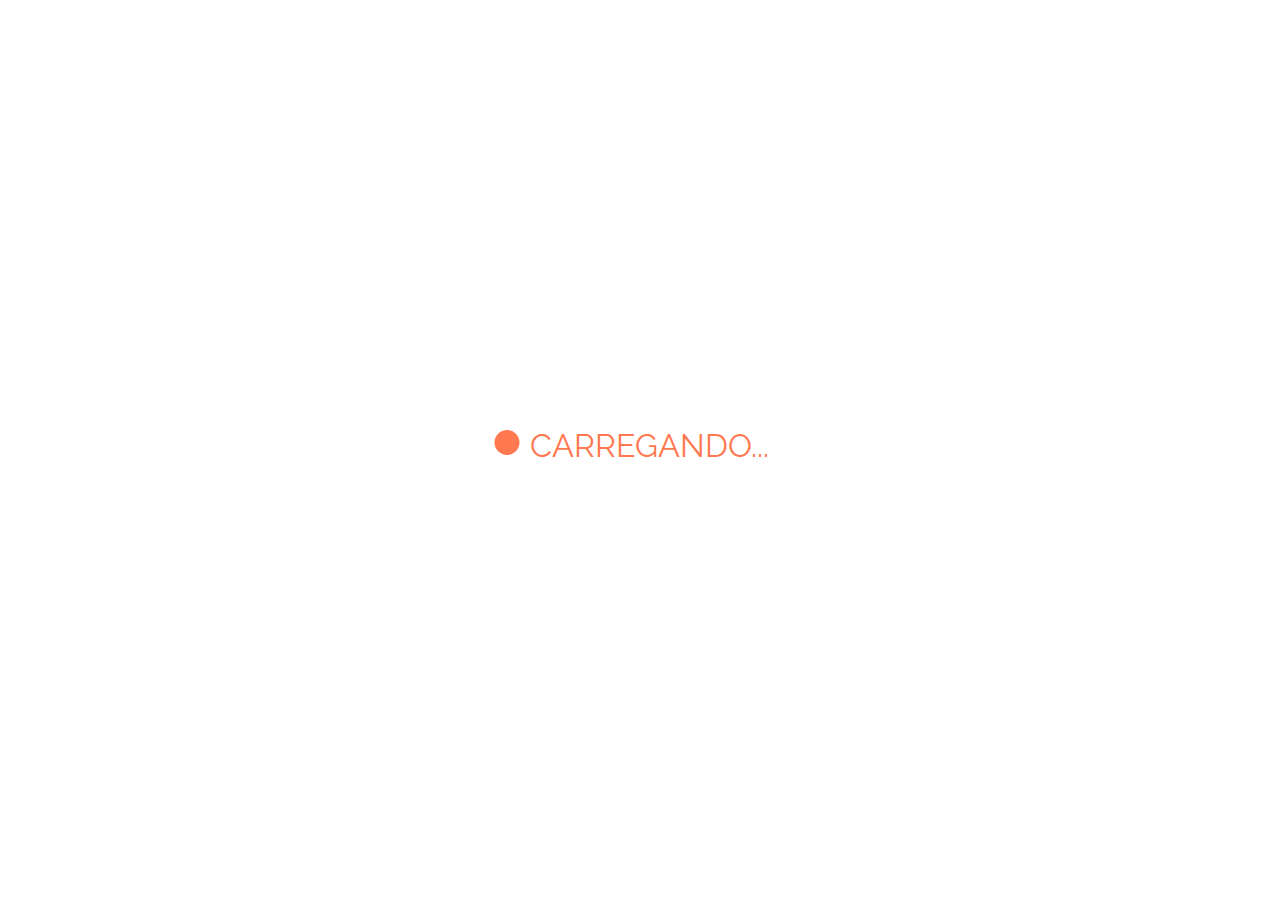
<file: index.html>
<!DOCTYPE html>
<html lang="pt-br">
<head>
  <meta charset="UTF-8">
  <meta http-equiv="X-UA-Compatible" content="IE=edge">
  <meta name="viewport" content="width=device-width, initial-scale=1">
  <link rel="stylesheet" type="text/css" href="CSS/reset.css">
  <link rel="stylesheet" type="text/css" href="CSS/doceria.css">
  <title>Doceria SPA</title>
  <link rel="icon" type="image/x-icon" href="Images/favicon.ico">
</head>
<body onload="loader()">
  <span id="container">
    <span id="sidebar" name="sidebar">
      <span id="sidebar-container">
        <figure>
          <img id="logo-doceria" src="Images/stand.png" alt="Logo da Doceria" />
        </figure>
        <h1 id="doceria-sidebar">Doceria</h1>
        <nav>
          <ul>
            <li> <a href="#welcome-section">Boas vindas</a> </li>
            <li> <a href="#about-us-section">Sobre nós</a> </li>
            <li> <a href="#doces1-section">Doces I</a> </li>
            <li> <a href="#doces2-section">Doces II</a> </li>
            <li> <a href="#doces3-section">Doces III</a> </li>
            <li> <a href="#contact-section">Fale conosco</a> </li>
          </ul>
        </nav>
      </span>
    </span>
    <span id="content">
      <main>
        <section id="welcome-section">
          <figure>
            <img id="banner" src="Images/banner2.jpg" alt="Primeiro banner da loja">
          </figure>
          <span id="welcome-content-section" name="#welcome">
            <h2>Boas vindas à Doceria SPA!</h2>
            <span class="minibanner"></span>
            <span class="about-section">
              <p>
                No… It's a thing; it's like a plan, but with more greatness. They're not aliens, they're Earth…liens! I'm the Doctor. Well, they call me the Doctor. I don't know why. I call me the Doctor too. I still don't know why.
              </p>
              <p>
                I am the last of my species, and I know how that weighs on the heart so don't lie to me! Annihilate? No. No violence. <strong> I won't stand for it.</strong> <em> Not now, not ever, do you understand me?!</em> I'm the Doctor, the Oncoming Storm - and you basically meant beat them in a football match, didn't you?
              </p>
              <p>
                It's art! A statement on modern society, 'Oh Ain't Modern Society Awful?'! I am the last of my species, and I know how that weighs on the heart so don't lie to me! Aw, you're all Mr. Grumpy Face today.
              </p>
              <a href="https://github.com/dandara-dias/site-doceria" target="_blank" id="welcome-section-btn">Leia mais</a>
            </span>
          </span>
        </section>
        <section id="about-us-section">
          <span id="about-content-section">
            <h2>Sobre nós</h2>
            <span class="minibanner"></span>
            <span class="about-section">
              <p>
                You hit me with a cricket bat. I hate yogurt. It's just stuff with bits in. I hate yogurt. It's just stuff with bits in. Father Christmas. Santa Claus. Or as I've always known him: Jeff. You hit me with a cricket bat.
              </p>
              <p>
                Sorry, checking all the water in this area; there's an escaped fish. The way I see it, every life is a pile of good things and bad things.…hey.…the good things don't always soften the bad things; but vice-versa the bad things don't necessarily spoil the good things and make them unimportant.
              </p>
              <p>
                You hate me; you want to kill me! Well, go on! Kill me! KILL ME!
              </p>
            </span>
          </span>
        </section>
        <section id="doces1-section">
          <h3>Doces I</h3>
          <span class="doces1-imgs banner-gallery" id="img1"></span>
          <span class="doces1-imgs banner-gallery" id="img2"></span>
          <span class="doces1-imgs banner-gallery" id="img3"></span>
          <span class="doces1-imgs banner-gallery" id="img4"></span>
          <span class="doces1-imgs banner-gallery" id="img5"></span>
        </section>
        <section id="doces2-section">
          <h3>Doces II</h3>
          <span class="doces2-imgs banner-gallery" id="img6"></span>
          <span class="doces2-imgs banner-gallery" id="img7"></span>
          <span class="doces2-imgs banner-gallery" id="img8"></span>
        </section>
        <section id="doces3-section">
          <h3>Doces III</h3>
          <span class="doces3-imgs banner-gallery" id="img9"></span>
          <span class="doces3-imgs banner-gallery" id="img10"></span>
          <span class="doces3-imgs banner-gallery" id="img11"></span>
          <span class="doces3-imgs banner-gallery" id="img12"></span>
        </section>
        <section id="contact-section">
          <h4>Entre em contato</h4>
          <form id="contact-form">
            <input type="text" name="name" placeholder="informe seu nome" required />
            <input type="email" name="email" placeholder="informe seu email" required />
            <textarea name="message" placeholder="deixe sua mensagem" required></textarea>
            <input type="reset" value="Enviar" />
          </form>
        </section>
        <footer>Dandara Dias & horaDeCodar @ 2022</footer>
      </main>
    </span>
  </span>

  <span class="wrap">
    <span class="loading">
      <span class="bounceball"></span>
      <span class="text">CARREGANDO...</span>
    </span>
  </span>

  <script>
    let time;

    function loader() {
      time = setTimeout(showPage, 2000);
    }

    function showPage() {
      document.getElementsByClassName("wrap")[0].style.display = "none";
      document.getElementById("container").style.display = "block";
    }
  </script>
</body>
</html>
</file>
<file: CSS/doceria.css>
@import url('https://fonts.googleapis.com/css2?family=Emilys+Candy&display=swap');
@import url('https://fonts.googleapis.com/css2?family=Baloo+2&display=swap');
@import url('https://fonts.googleapis.com/css2?family=Maven+Pro&display=swap');
@import url('https://fonts.googleapis.com/css2?family=Inconsolata&display=swap');
@import url('https://fonts.googleapis.com/css2?family=Raleway&display=swap');
@import url('https://fonts.googleapis.com/css2?family=Pacifico&display=swap');

@keyframes wiggle {
  0%, 7% {
    transform: rotateZ(0);
  }
  15% {
    transform: rotateZ(-15deg);
  }
  20% {
    transform: rotateZ(10deg);
  }
  25% {
    transform: rotateZ(-10deg);
  }
  30% {
    transform: rotateZ(6deg);
  }
  35% {
    transform: rotateZ(-4deg);
  }
  40%, 100% {
    transform: rotateZ(0);
  }
}

@keyframes bounce {
  0% {
    top: 30px;
    height: 5px;
    border-radius: 60px 60px 20px 20px;
    transform: scaleX(2);
    opacity: 0;
  }
  35% {
    height: 15px;
    border-radius: 50%;
    transform: scaleX(1);
  }
  100% {
    top: 0;
    opacity: 1;
  }
}

:root {
  --white: #FFFFFA;
  --pink: #F7AEF8;
  --orange: #FF784F;
  --grey: #808782;
  --blue: #313D5A;
}

::selection {
  color: var(--grey);
  background: var(--pink);
}

a {
  transition: .5s;
}

footer {
  font-family: 'Pacifico';
  height: 10%;
  padding: 2%;
  padding-top: 5%;
  text-align: right;
}

h2, h4 {
  font-family: 'Maven Pro';
}

h3 {
  font-family: 'Inconsolata';
}

html {
  color: var(--grey);
  background-image: linear-gradient(to bottom right, #FFFFFF, var(--white));
  scroll-behavior: smooth;
}

p {
  font-family: 'Raleway';
}

.about-section {
  position: relative;
  left: 1%;
}

.about-section p {
  line-height: 2;
  font-size: 1.3vw;
  margin-bottom: 1%;
  margin-right: 5%;
}

.banner-gallery {
  background-position: center;
  background-size: contain;
  background-repeat: no-repeat;
  display: inline-block;
  height: 20%;
}

.bounceball {
  position: relative;
  display: inline-block;
  height: 37px;
  width: 35px;
}

.bounceball::before {
    position: absolute;
    content: '';
    display: block;
    top: 0;
    width: 25px;
    height: 25px;
    border-radius: 100%;
    background-color: var(--orange);
    transform-origin: 50%;
    animation: bounce 500ms alternate infinite ease;
}

.doces1-imgs {
  width: 18.8%;
  margin-left: .5%;
  margin-right: .5%;
  height: 200px;
  border-radius: 25%;
}

.doces2-imgs {
  width: 32.3%;
  margin-left: .5%;
  margin-right: .5%;
  height: 200px;
  border-radius: 5%;
}

.doces3-imgs {
  width: 23.9%;
  margin-left: .5%;
  margin-right: .5%;
  height: 200px;
  border-radius: 10%;
}

.minibanner {
  width: 300px;
  height: 400px;
  background-image: url('../Images/banner3.jpg');
  background-position: center;
  background-size: contain;
  background-repeat: no-repeat;
  float: left;
  border-radius: 15px 50px 30px 5px;
}

.text {
  color: var(--orange);
  display: inline-block;
  font-family: 'Raleway';
  font-size: 2em;
  position: fixed;
}

.wrap {
  position: absolute;
  top: 50%;
  left: 40%;
  transform: translate(-50%, -50%);
  display: block;
  animation: fadein 2s;
  transition: opacity 2s ease-in;
}

#about-us-section .minibanner {
  float: right;
  margin-right: 50px;
  background-image: url('../Images/banner4.jpg');
  border-radius: 30px 50px 15px;
}

#about-us-section .about-section {
  position: absolute;
  left: 25px;
  width: calc(100% - 400px);
}

#banner {
  height: 20em;
  width: 102.5%;
  margin-left: -2.5%;
  object-fit: cover;
  filter: drop-shadow(8px 4px 10px var(--pink));
}

#contact-form {
  width: 50%;
}

#contact-form input[type=text], #contact-form input[type=email], #contact-form textarea {
  display: block;
  border: 1px solid var(--grey);
  padding: 1%;
  margin-bottom: 2%;
  width: 100%;
  font-size: 1.5vw;
  font-family: 'Raleway';
}

#contact-form input[type=text]:focus, #contact-form input[type=email]:focus, #contact-form textarea:focus {
  outline-color: var(--blue);
}

#contact-form textarea {
  height: 150px;
}

#contact-form ::placeholder {
  color: var(--pink);
}

#contact-form input[type=reset] {
  margin-left: 0;
  width: 25%;
  font-size: 1.5vw;
}

#container {
  display: none;
}

#content {
  position: absolute;
  left: 22%;
}

#content h2, #content h3, #content h4 {
  color: var(--orange);
  margin-bottom: 3%;
}

#content h2 {
  font-size: 3vw;
}

#content h3 {
  font-size: 2.5vw;
}

#content h4 {
  font-size: 2vw;
}

#doces1-section, #doces2-section, #doces3-section {
  padding-right: 5%;
  margin-bottom: 5%;
}

#img1 {
  background-image: url('../Images/galeria1.jpg');
  margin-left: 0;
}

#img2 {
  background-image: url('../Images/galeria2.jpg');
}

#img3 {
  background-image: url('../Images/galeria3.jpg');
}

#img4 {
  background-image: url('../Images/galeria4.jpg');
}

#img5 {
  background-image: url('../Images/galeria5.jpg');
  margin-right: 0;
}

#img6 {
  background-image: url('../Images/galeria6.jpg');
  margin-left: 0;
}

#img7 {
  background-image: url('../Images/galeria7.jpg');
}

#img8 {
  background-image: url('../Images/galeria8.jpg');
  margin-right: 0;
}

#img9 {
  background-image: url('../Images/galeria9.jpg');
  margin-left: 0;
}

#img10 {
  background-image: url('../Images/galeria10.jpg');
}

#img11 {
  background-image: url('../Images/galeria11.jpg');
}

#img12 {
  background-image: url('../Images/galeria12.jpg');
  margin-right: 0;
}

#logo-doceria {
  width: 30%;
  height: 30%;
  position: relative;
  margin-left: auto;
  margin-right: auto;
}

#sidebar {
  position: fixed;
  height: 100%;
  width: 20%;
  background-color: rgba(49, 61, 90, 0.9);
  padding-top: 4%;
}

#sidebar a {
  color: var(--white);
  text-decoration: none;
  font-size: 1.7vw;
}

#sidebar a:hover {
  background-color: (var(--blue), 0.5);
  background-image: linear-gradient(45deg, var(--orange), var(--pink));
  background-size: 100%;
  background-repeat: repeat;
  background-clip: text;
  -webkit-background-clip: text;
  -webkit-text-fill-color: transparent; 
  -moz-background-clip: text;
  -moz-text-fill-color: transparent;
}

#sidebar h1 {
  color: var(--white);
  text-align: center;
  margin-top: 10%;
  margin-bottom: 15%;
}

#sidebar li {
  padding: 3%;
  font-family: 'Baloo 2';
}

#sidebar-container {
  position: relative;
  margin-left: auto;
  margin-right: auto;
  text-align: center;
}

#welcome-content-section {
  padding-left: 5%;
}

#welcome-section h2 {
  margin-top: 5%;
}

#welcome-section::after, #about-us-section::after {
  content: "";
  display: block;
  clear: both;
  margin-bottom: 5%;
}

#welcome-section-btn:hover {
  animation: wiggle 2s linear;
}

#welcome-section-btn, form input[type=reset] {
  background-color: var(--pink);
  color: var(--white);
  text-decoration: none;
  padding: 2% 4%;
  transition: 1s;
  display: block;
  width: 10%;
  text-align: center;
  border: double var(--grey);
  cursor: pointer;
  margin-left: 30%;
  font-family: 'Raleway';
  border-radius: 8px;
}

#welcome-section-btn:hover, form input[type=reset]:hover {
  background-color: var(--grey);
  animation: wiggle 2s linear;
}

@media (max-width: 320px) {
  form {
    margin-left: -50px;
  }

  h2, h4 {
    font-family: 'Maven Pro';
    margin-left: -50px;
  }
  
  h3 {
    font-family: 'Inconsolata';
    margin-left: -50px;
  }

  .about-section p {
    line-height: 2;
    font-size: 2vw;
    margin-bottom: 1%;
    margin-right: 5%;
    margin-left: -50px;
  }

  .doces1-imgs {
    width: 18%;
    height: 90px;
    border-radius: 0;
  }
  
  .doces2-imgs {
    width: 30%;
    margin-left: .5%;
    margin-right: .5%;
    height: 90px;
    border-radius: 0;
  }
  
  .doces3-imgs {
    width: 23%;
    margin-left: .5%;
    margin-right: .5%;
    height: 90px;
    border-radius: 10%;
  }

  .minibanner {
    width: 100px;
    height: 140px;
    background-image: url('../Images/banner3.jpg');
    background-position: center;
    background-size: cover;
    float: left;
    margin-left: -50px;
    border-radius: 0;
  }

  .wrap {
    position: absolute;
    top: 50%;
    left: 15%;
    transform: translate(-50%, -50%);
    display: block;
    animation: fadein 2s;
    transition: opacity 2s ease-in;
  }

  #about-us-section .about-section {
    position: absolute;
    left: 1px;
    width: 150px;
  }

  #about-us-section .minibanner {
    float: right;
    background-image: url('../Images/banner4.jpg');
    border-radius: 0;
  }

  #banner {
    height: 7em;
    width: 410px;
    margin-left: -70px;
    margin-top: 27%;
    object-fit: cover;
    filter: drop-shadow(8px 4px 10px var(--pink));
    right: 500px;
  }

  #doceria-sidebar{
    font-family: 'Emilys Candy';
    font-size: 6vw;
  }

  #img1 {
    background-image: url('../Images/galeria1.jpg');
    margin-left: -50px;
    opacity: 1;
  }

  #img6 {
    background-image: url('../Images/galeria6.jpg');
    margin-left: -50px;
  }

  #img9 {
    background-image: url('../Images/galeria9.jpg');
    margin-left: -50px;
  }

  #logo-doceria {
    width: 5%;
    height: 5%;
    display: block;
    float: left;
    margin-left: 5%;
    margin-top: 5%;
  }
  
  #sidebar {
    z-index: 1;
    height: 10%;
    width: 100%;
    background-color: rgba(49, 61, 90, 0.9);
    padding-top: 4%;
    display: block;
  }

  #sidebar a {
    display:block;
	  text-decoration:none;
	  color: var(--white);
  }

  #sidebar h1 {
    display: block;
    float: left;
    margin-left: 5%;
    margin-top: 4%;
    color: var(--white);
  }

  #sidebar li {
    display: inline;
    float: left;
    margin-left:2px;
    width:10%;
  }

  #sidebar-container {
    display: relative;
    align-items: center;
  }

  #welcome-section-btn, form input[type=reset] {
    background-color: var(--pink);
    color: var(--white);
    text-decoration: none;
    padding: 2% 4%;
    transition: 1s;
    display: block;
    width: 23%;
    font-size: 4vw;
    text-align: center;
    border: double var(--grey);
    cursor: pointer;
    margin-left: 20%;
    font-family: 'Raleway';
  }

}

@media (min-width: 375px) {
  .doces1-imgs {
    width: 18%;
    margin-left: .5%;
    height: 90px;
    border-radius: 0;
  }
  
  .doces2-imgs {
    width: 30%;
    margin-left: .5%;
    margin-right: .5%;
    height: 90px;
    border-radius: 0;
  }
  
  .doces3-imgs {
    width: 23%;
    margin-left: .5%;
    margin-right: .5%;
    height: 90px;
    border-radius: 0;
  }

  .wrap {
    position: absolute;
    top: 50%;
    left: 20%;
    transform: translate(-50%, -50%);
    display: block;
    animation: fadein 2s;
    transition: opacity 2s ease-in;
  }

  #about-us-section .about-section {
    position: relative;
    left: 1px;
  }

  #about-us-section .minibanner {
    float: right;
    background-image: url('../Images/banner4.jpg');
    border-radius: 0;
  }

  #banner {
    height: 10em;
    width: 102.5%;
    object-fit: cover;
    filter: drop-shadow(8px 4px 10px var(--pink));
  }

  #doceria-sidebar {
    font-family: 'Emilys Candy';
    font-size: 4.5vw;
  }

  #welcome-section-btn, form input[type=reset] {
    background-color: var(--pink);
    color: var(--white);
    text-decoration: none;
    padding: 2% 4%;
    transition: 1s;
    display: block;
    width: 25%;
    text-align: center;
    border: double var(--grey);
    cursor: pointer;
    margin-left: 40%;
    font-family: 'Raleway';
    font-size: 2vw;
  }

  .minibanner {
    width: 100px;
    height: 150px;
    background-image: url('../Images/banner3.jpg');
    background-position: center;
    background-size: cover;
    float: left;
    border-radius: 0;
    margin-left: 2.9%;
  }

  h2, p {
    margin-left: 5%;
  }
}

@media (min-width: 425px) {
  .doces1-imgs {
    width: 18%;
    margin-left: .5%;
    height: 100px;
    border-radius: 0;
  }
  
  .doces2-imgs {
    width: 30%;
    margin-left: .5%;
    margin-right: .5%;
    height: 100px;
    border-radius: 0;
  }
  
  .doces3-imgs {
    width: 23%;
    margin-left: .5%;
    margin-right: .5%;
    height: 100px;
    border-radius: 0;
  }

  .minibanner {
    width: 100px;
    height: 150px;
    background-image: url('../Images/banner3.jpg');
    background-position: center;
    background-size: cover;
    float: left;
    border-radius: 0;
    margin-left: 2.9%;
  }

  .wrap {
    position: absolute;
    top: 50%;
    left: 25%;
    transform: translate(-50%, -50%);
    display: block;
    animation: fadein 2s;
    transition: opacity 2s ease-in;
  }

  #about-us-section .about-section {
    position: relative;
    left: 1px;
  }

  #about-us-section .minibanner {
    float: right;
    background-image: url('../Images/banner4.jpg');
    border-radius: 0;
  }

  #banner {
    height: 10em;
    width: 102.5%;
    object-fit: cover;
    filter: drop-shadow(8px 4px 10px var(--pink));
  }

  #doceria-sidebar {
    font-family: 'Emilys Candy';
    font-size: 4.5vw;
  }

  #img1 {
    background-image: url('../Images/galeria1.jpg');
  }
  
  #img2 {
    background-image: url('../Images/galeria2.jpg');
  }
  
  #img3 {
    background-image: url('../Images/galeria3.jpg');
  }
  
  #img4 {
    background-image: url('../Images/galeria4.jpg');
  }
  
  #img5 {
    background-image: url('../Images/galeria5.jpg');
    margin-right: 0;
  }

  #welcome-section-btn, form input[type=reset] {
    background-color: var(--pink);
    color: var(--white);
    text-decoration: none;
    padding: 2% 4%;
    transition: 1s;
    display: block;
    width: 25%;
    text-align: center;
    border: double var(--grey);
    cursor: pointer;
    margin-left: 40%;
    font-family: 'Raleway';
    font-size: 2vw;
  }

  h2, p {
    margin-left: 5%;
  }

}

@media (min-width: 768px) {
  .doces1-imgs {
    width: 18%;
    margin-left: .5%;
    margin-right: .5%;
    height: 150px;
    border-radius: 0;
  }
  
  .doces2-imgs {
    width: 32%;
    margin-left: .5%;
    margin-right: .5%;
    height: 150px;
    border-radius: 0;
  }
  
  .doces3-imgs {
    width: 23%;
    margin-left: .5%;
    margin-right: .5%;
    height: 150px;
    border-radius: 0;
  }

  .minibanner {
    width: 200px;
    height: 300px;
    background-image: url('../Images/banner3.jpg');
    background-position: center;
    background-size: cover;
    float: left;
    border-radius: 15px 50px 30px 5px;
  }

  #about-us-section .minibanner {
    float: right;
    margin-right: 50px;
    background-image: url('../Images/banner4.jpg');
    border-radius: 30px 50px 15px;
  }

  #banner {
    height: 15em;
    width: 102.5%;
    margin-left: -2.5%;
    object-fit: cover;
    filter: drop-shadow(8px 4px 10px var(--pink));
  }

  #doceria-sidebar {
    font-family: 'Emilys Candy';
    font-size: 5vw;
  }

  #welcome-section-btn, form input[type=reset] {
    background-color: var(--pink);
    color: var(--white);
    text-decoration: none;
    padding: 2% 4%;
    transition: 1s;
    display: block;
    width: 15%;
    text-align: center;
    border: double var(--grey);
    cursor: pointer;
    margin-left: 50%;
    font-family: 'Raleway';
  }
}

@media (min-width: 1024px) {
  body {
    overflow-x: hidden;
  }

  #doceria-sidebar {
    font-family: 'Emilys Candy';
    font-size: 3.5vw;
  }

  #welcome-section-btn, form input[type=reset] {
    background-color: var(--pink);
    color: var(--white);
    text-decoration: none;
    padding: 2% 4%;
    transition: 1s;
    display: block;
    width: 20%;
    text-align: center;
    border: double var(--grey);
    cursor: pointer;
    margin-left: 40%;
    font-family: 'Raleway';
  }

  .doces1-imgs {
    width: 18.8%;
    margin-left: .5%;
    margin-right: .5%;
    height: 200px;
    border-radius: 25%;
  }
  
  .doces2-imgs {
    width: 32.3%;
    margin-left: .5%;
    margin-right: .5%;
    height: 200px;
    border-radius: 5%;
  }
  
  .doces3-imgs {
    width: 23.9%;
    margin-left: .5%;
    margin-right: .5%;
    height: 200px;
    border-radius: 10%;
  }

  .minibanner {
    width: 300px;
    height: 400px;
    background-image: url('../Images/banner3.jpg');
    background-position: center;
    background-size: cover;
    float: left;
    border-radius: 15px 50px 30px 5px;
  }

  .wrap {
    position: absolute;
    top: 50%;
    left: 40%;
    transform: translate(-50%, -50%);
    display: block;
    animation: fadein 2s;
    transition: opacity 2s ease-in;
  }
}
</file>
